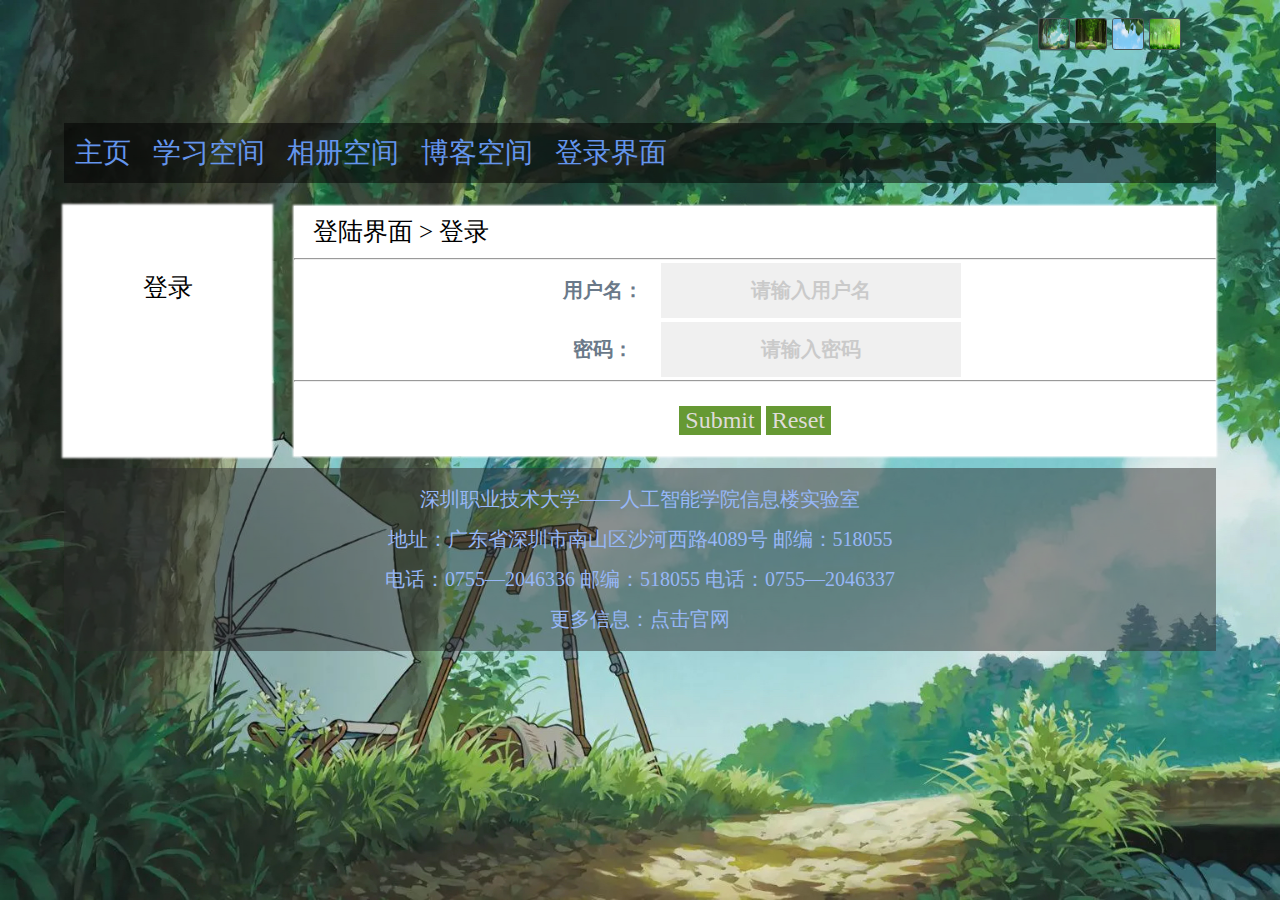
<file: index.html>
<!DOCTYPE html>
<html lang="en">
<head>
    <meta charset="UTF-8">
    <meta http-equiv="X-UA-Compatible" content="IE=edge">
    <meta name="viewport" content="width=device-width, initial-scale=1.0">
    <title>我的个人空间</title>
    <link href="css/index.css" type="text/css" rel="stylesheet" />
    <link rel="icon"  href="images/icon/爱心块状.png">
    <style>
        #right p{
            text-indent: 0.3em;
        }
        #left{
            padding-bottom: 1em;
        }
        body {
            background-image: url("images/3.jpg");
        }
    </style>
    <script>
        //是否登录判断
        window.addEventListener('load', function() {
            console.log(sessionStorage.getItem('isLog'));
            if (!sessionStorage.getItem('isLog')) {
                window.location.href = "html/login.html";
            }
        });
    </script>
</head>

<body>  
    <div id="container">
        <img src="images/star.png" alt="" id="mypic">
        <!-- 回到顶部箭头 -->
        <a href="#" id="go-top"><img class="head" src="images/head.png"></a>

        <!-- 点击更换背景图片的设置 -->
        <div id="js">
            <img src="images/3.jpg" alt="" class="photo1">
            <img src="images/bak4.png" alt="" class="photo1">
            <img src="images/bak5.png" alt="" class="photo1">
            <img src="images/bak2.png" alt="" class="photo1">
        </div>



        <!-- 落叶 -->
        <img id="leaf" src="images/gif.png" />
        
        <!-- 最上面那部分 -->
        <div id="head">
            <!-- 头部背景图片 -->
            <div id="head-background">
                <img src="images/photo.png" onerror="this.style.display='none'"/>
            </div>
            <!-- 导航栏 -->
            <div id="nav">
                <ul>
                    <li><a href="index.html">主页</a></li>
                    <li><a href="html/study-main.html">学习空间</a></li>
                    <li><a href="html/album.html">相册空间</a></li>
                    <li><a href="html/blog.html">博客空间</a></li>
                    <li><a href="html/login.html">切换用户</a></li>
                </ul>
            </div>
        </div>



        <!-- 中间的一块 -->
        <div id="middle">
            <!-- 中间左边 -->
            <div id="left">
                <div id="head-background">
                    <img id="imgspe" src="images/photo.png" onerror="handleImageError()" style="width:90px;height:90px;"/>
                    <div id="error-pic" style="display:none;">当前未上传头像</div>
                </div>
                <script>
                function handleImageError() {
                    document.getElementById('imgspe').style.display = 'none';
                    document.getElementById('error-pic').style.display = 'block';
                }
                </script>

                <!-- 姓名框 -->
                <div id="name">
                    Jack
                </div>
                <!-- 签名框 -->
                <div id="signature">
                    &nbsp;&nbsp;
                    我是一个又菜又爱玩电脑的少年，作为计算机专业的学生，
                    我热爱我的专业并为其投入巨大的热情和精力。希望大家能和我一同热爱计算机！
                </div>
                <!-- 性别框 -->
                <div id="sex">
                    <table>
                        <tr>
                            <td>
                                男
                            </td>
                            <td>
                                18岁
                            </td>
                            <td>
                                双子座
                            </td>
                        </tr>
                    </table>
                </div>
            </div>

        <!-- 中间右边 -->   
            <div id="right">
                <div id="index">
                    我的个人信息
                </div>
                <hr>
                
                <!-- <div id="my">
                    我的详细资料
                </div> -->
                <div id="basis">
                    <a name="info">基本资料</a>
                </div>
                <div class="basis">
                    <p id="a">昵称：Jack</p>
                    <p id="a">性别：男</p>
                    <p id="a">年龄：18岁</p>
                    <p id="a">星座：双子座</p>
                    <p id="a">手机：13536627999</p>
                    <p id="a">邮箱：123456789@qq.com</p>
                    <p id="a">毕业学校：深造小学</p>
                </div>

                <div id="prize">
                    个人成就
                </div>
                <div class="exp">
                    <ul class="timeline">
                        <li>三好学生</li>
                        <li>军训标兵</li>
                        <li>优秀班干部 </li>
                        <li>饭堂鸡腿优惠券</li>
                        <li>...</li>
                    </ul>
                </div>
            </div>
        </div>



        <!-- 页脚 -->
        <footer>
            深圳职业技术大学——人工智能学院信息楼实验室<br/>
            地址：广东省深圳市南山区沙河西路4089号 邮编：518055 <br/>电话：0755—2046336
            邮编：518055 电话：0755—2046337
            <br>更多信息：<a href="http://www.szpt.edu.cn" target="_blank">点击官网</a>
        </footer>
    </div>
</body>
</html>


<script src="js/background.js"></script>
<script src="js/bomb.js"></script>
</file>
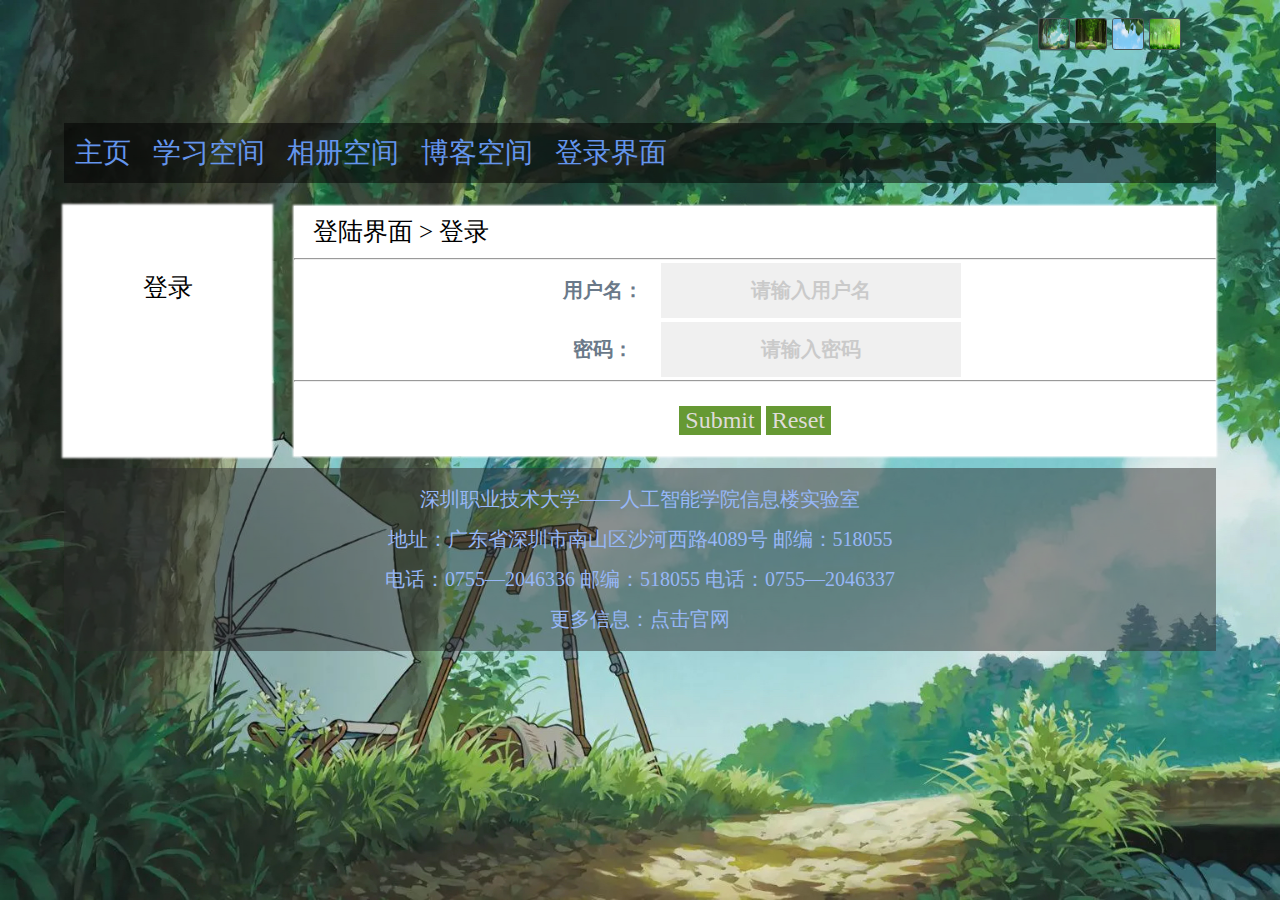
<file: html/album.html>
<!DOCTYPE html>
<html lang="en">
<head>
    <meta charset="UTF-8">
    <meta http-equiv="X-UA-Compatible" content="IE=edge">
    <meta name="viewport" content="width=device-width, initial-scale=1.0">
    <title>我的相册空间</title>
    <link href="../css/index.css" type="text/css" rel="stylesheet" />
    <link href="../css/blog.css" type="text/css" rel="stylesheet" />
    <link href="../css/album.css" type="text/css" rel="stylesheet" />
    <link rel="icon" href="../images/icon/图片.png" sizes="32*32">
    <style>
        body {
            background-image: url("../images/3.jpg");
        }
        * {
            margin: 0;
            padding: 0;
        }
        ul {
            list-style: none;
        }
        a {
            text-decoration: none;
        }
        #contain {
            position: relative;
            width: 700px;
            height: 400px;
            margin: 20px auto;
            overflow: hidden;
            /*溢出隐藏：只显示一张图片*/
        }

        #contain .parent {
            position: absolute;
            width: 3500px;
            /*整个图片层长度：700*5=3500*/
            height: 400px;
        }

        #contain .parent li {
            float: left;
            width: 700px;
            height: 100%;
        }

        #contain .parent li img {
            width: 100%;
            height: 100%;
        }

        #contain .btnLeft,
        #contain .btnRight {
            width: 30px;
            height: 30px;
            background-color: #9E9E9E;
            border-radius: 20%;
            opacity: 80%;
            position: absolute;
            /*包含块为图片显示层contain*/
            top: 0;
            bottom: 0;
            margin: auto;
            font-size: 20px;
            color: #f40;
            text-align: center;
            line-height: 30px;
        }

        #contain .btnLeft {
            left: 10px;
        }

        #contain .btnRight {
            right: 10px;
        }

        #contain .btnLeft:hover,
        #contain .btnRight:hover {
            opacity: 90%;
            cursor: pointer;
        }


        /*蒙层*/

        #contain .modal {
            width: 100%;
            height: 40px;
            background: rgba(0, 0, 0, .3);
            position: absolute;
            left: 0;
            bottom: 0;
            line-height: 40px;
            padding: 0 40px;
            box-sizing: border-box;
        }

        #contain .modal .title {
            float: left;
            color: #fff;
            font-size: 12px;
        }

        #contain .modal .dots {
            float: right;
            position: absolute;
            bottom: 10px;
            right: 20px;
        }

        #contain .modal .dots li {
            width: 15px;
            height: 15px;
            border-radius: 50%;
            float: left;
            /*可以使用行块盒*/
            /*display: inline-block;*/
            margin: 0 5px;
            cursor: pointer;
        }

        .clearfix::after {
            content: "";
            display: block;
            clear: both;
        }

        .on {
            background-color: red;
        }
        .off {
            background-color: gray;
        }
    </style>
</head>


<body>
    <div id="container">
        <img src="../images/star.png" alt="" id="mypic">
        <!-- 回到顶部箭头 -->
        <a href="#" id="go-top"><img class="head" src="../images/head.png"></a>
        <!-- 点击更换背景图片的设置 -->
  	    <div id="js">
            <img src="../images/3.jpg" alt="" class="photo1">
            <img src="../images/bak4.png" alt="" class="photo1">
            <img src="../images/bak5.png" alt="" class="photo1">
            <img src="../images/bak2.png" alt="" class="photo1">
        </div>


        <img id="leaf" src="../images/gif.png" />
        <!-- 最上面那部分 -->
        <div id="head">
            <!-- 头部背景图片 -->
            <div id="head-background">
                <img src="../images/photo.png" onerror="this.style.display='none'"/>
            </div>
            <!-- 导航栏 -->
            <div id="nav">
                <ul>
                    <li><a href="../index.html">主页</a></li>
                    <li><a href="study-main.html">学习空间</a></li>
                    <li><a href="album.html">相册空间</a></li>
                    <li><a href="blog.html">博客空间</a></li>
                    <li><a href="login.html">切换用户</a></li>
                </ul>
            </div>
        </div>



        <!-- 中间的一块 -->
        <div id="middle">
            

        <!-- 轮播图的实现 -->
            <div id="contain">
                <ul class="parent" style="left: 0;">
                    <li><img src='../images/forest/1.png'></li>
                    <li><img src="../images/forest/2.png"></li>
                    <li><img src="../images/forest/3.png"></li>
                    <li><img src="../images/forest/4.png"></li>
                    <li><img src="../images/forest/5.png"></li>
                </ul>
        
                <!-- 左按钮 -->
                <div class="btnLeft">&lt;</div>
                <!-- 右按钮 -->
                <div class="btnRight">&gt;</div>
                <!-- 底部层 -->
                <div class="modal">
                    <div class="title">
                        <!-- <h2>轮播图</h2> -->
                    </div>
                    <!-- 圆点 -->
                    <div class="dots">
                        <ul class="clearfix">
                            <li class="on"></li>
                            <li class="off"></li>
                            <li class="off"></li>
                            <li class="off"></li>
                            <li class="off"></li>
                        </ul>
                    </div>
                </div>
            </div>


            <div class="photos">
                <div class="title2">
                    <div class="line"></div>
                    <h2>星空&nbsp;·&nbsp;相册</h2>
                    <p>Start&nbsp;Photos</p>
                </div>


                <!-- 相册的实现 -->
                <div class="content2">
                    <ul class="bigView">
                        <li id="img1"><img src="../images/star/1.png" width="700" height="400" /></li>
                        <li id="img2"><img src="../images/star/2.png" width="700" height="400" /></li>
                        <li id="img3"><img src="../images/star/3.png" width="700" height="400" /></li>
                        <li id="img4"><img src="../images/star/4.png" width="700" height="400" /></li>
                        <li id="img11"><img src="../images/star/11.png" width="700" height="400" /></li>
                        <li id="img12"><img src="../images/star/12.png" width="700" height="400" /></li>
                        <li id="img7"><img src="../images/star/7.png" width="700" height="400" /></li>
                        <li id="img8"><img src="../images/star/8.png" width="700" height="400" /></li>
                        <li id="img9"><img src="../images/star/9.png" width="700" height="400" /></li>
                        <li id="img10"><img src="../images/star/10.png" width="700" height="400" /></li>
                    </ul>
                    <!--隐藏滚动条-->
                    <div class="smallBox">
                        <ul class="smallView">
                            <li><a href="#img1"><img src="../images/star/1.png" /></a></li>
                            <li><a href="#img2"><img src="../images/star/2.png" /></a></li>
                            <li><a href="#img3"><img src="../images/star/3.png" /></a></li>
                            <li><a href="#img4"><img src="../images/star/4.png" /></a></li>
                            <li><a href="#img11"><img src="../images/star/11.png" /></a></li>
                            <li><a href="#img12"><img src="../images/star/12.png" /></a></li>
                            <li><a href="#img7"><img src="../images/star/7.png" /></a></li>
                            <li><a href="#img8"><img src="../images/star/8.png" /></a></li>
                            <li><a href="#img9"><img src="../images/star/9.png" /></a></li>
                            <li><a href="#img10"><img src="../images/star/10.png" /></a></li>
                        </ul>
                    </div>
                </div>
            </div>

        </div>






        <!-- 页脚 -->
        <footer>
            深圳职业技术大学——人工智能学院信息楼实验室<br>
            地址：广东省深圳市南山区沙河西路4089号 邮编：518055 <br/>电话：0755—2046336
            邮编：518055 电话：0755—2046337
            <br>更多信息：<a href="http://www.szpt.edu.cn" target="_blank">点击官网</a>
        </footer>
    </div>
</body>
</html>


<script src="../js/background2.js"></script>
<script src="../js/album.js"></script>
<script src="../js/bomb.js"></script>
<script src="../js/prelogin.js"></script>
</file>
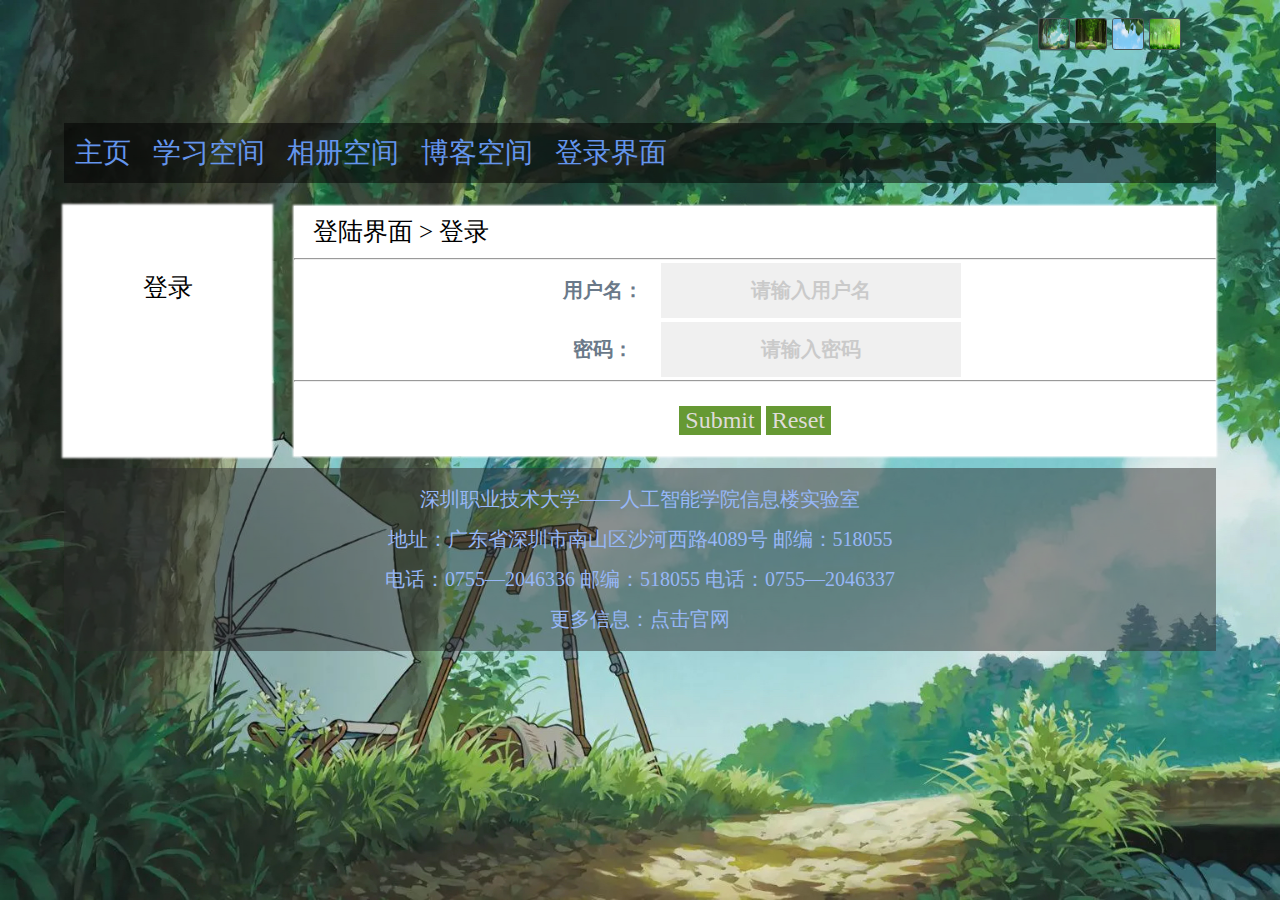
<file: html/blog.html>
<!DOCTYPE html>
<html lang="en">
<head>
    <meta charset="UTF-8">
    <meta http-equiv="X-UA-Compatible" content="IE=edge">
    <meta name="viewport" content="width=device-width, initial-scale=1.0">
    <title>我的博客空间</title>
    <link href="../css/index.css" type="text/css" rel="stylesheet" />
    <link href="../css/blog.css" type="text/css" rel="stylesheet" />
    <link rel="icon" href="../images/icon/用户.png" sizes="32*32">
</head>


<body>
    <div id="container">
      <img src="../images/star.png" alt="" id="mypic">
        <!-- 回到顶部箭头 -->
        <a href="#" id="go-top"><img class="head" src="../images/head.png"></a>
        <!-- 点击更换背景图片的设置 -->
  	    <div id="js">
            <img src="../images/3.jpg" alt="" class="photo1">
            <img src="../images/bak4.png" alt="" class="photo1">
            <img src="../images/bak5.png" alt="" class="photo1">
            <img src="../images/bak2.png" alt="" class="photo1">
        </div>

        <img id="leaf" src="../images/gif.png" />
        <!-- 最上面那部分 -->
        <div id="head">
            <!-- 头部背景图片 -->
            <div id="head-background">
                <img src="../images/photo.png" onerror="this.style.display='none'"/>
            </div>
            <!-- 导航栏 -->
            <div id="nav">
                <ul>
                    <li><a href="../index.html">主页</a></li>
                    <li><a href="study-main.html">学习空间</a></li>
                    <li><a href="album.html">相册空间</a></li>
                    <li><a href="blog.html">博客空间</a></li>
                    <li><a href="login.html">切换用户</a></li>
                </ul>
            </div>
        </div>



        <!-- 中间的一块 -->
        <div id="middle">
          <div id="index">
              <!-- 博客空间 -->
          </div>

          <!-- 博客的显示 -->
          <div id="blog-container">
            <div class="blog-segment">
                <h2 class="blog-title"></h2>
                <p class="blog-author">作者： - 发布时间：</p>
                <p class="blog-content">博客内容</p>
                <button class="read-more" onclick="more_content(this)">阅读更多</button>
            </div>
          </div>  

        </div>  

    </div>


    <!-- 页脚 -->
    <footer>
      深圳职业技术大学——人工智能学院信息楼实验室<br>
      地址：广东省深圳市南山区沙河西路4089号 邮编：518055 <br/>电话：0755—2046336

      邮编：518055 电话：0755—2046337
      <br>更多信息：<a href="http://www.szpt.edu.cn" target="_blank">点击官网</a>
  </footer>
</body>
</html>


<script src="../js/background2.js"></script>
<script src="../js/blog.js"></script>
<script src="../js/bomb.js"></script>
<script src="../js/prelogin.js"></script>
</file>
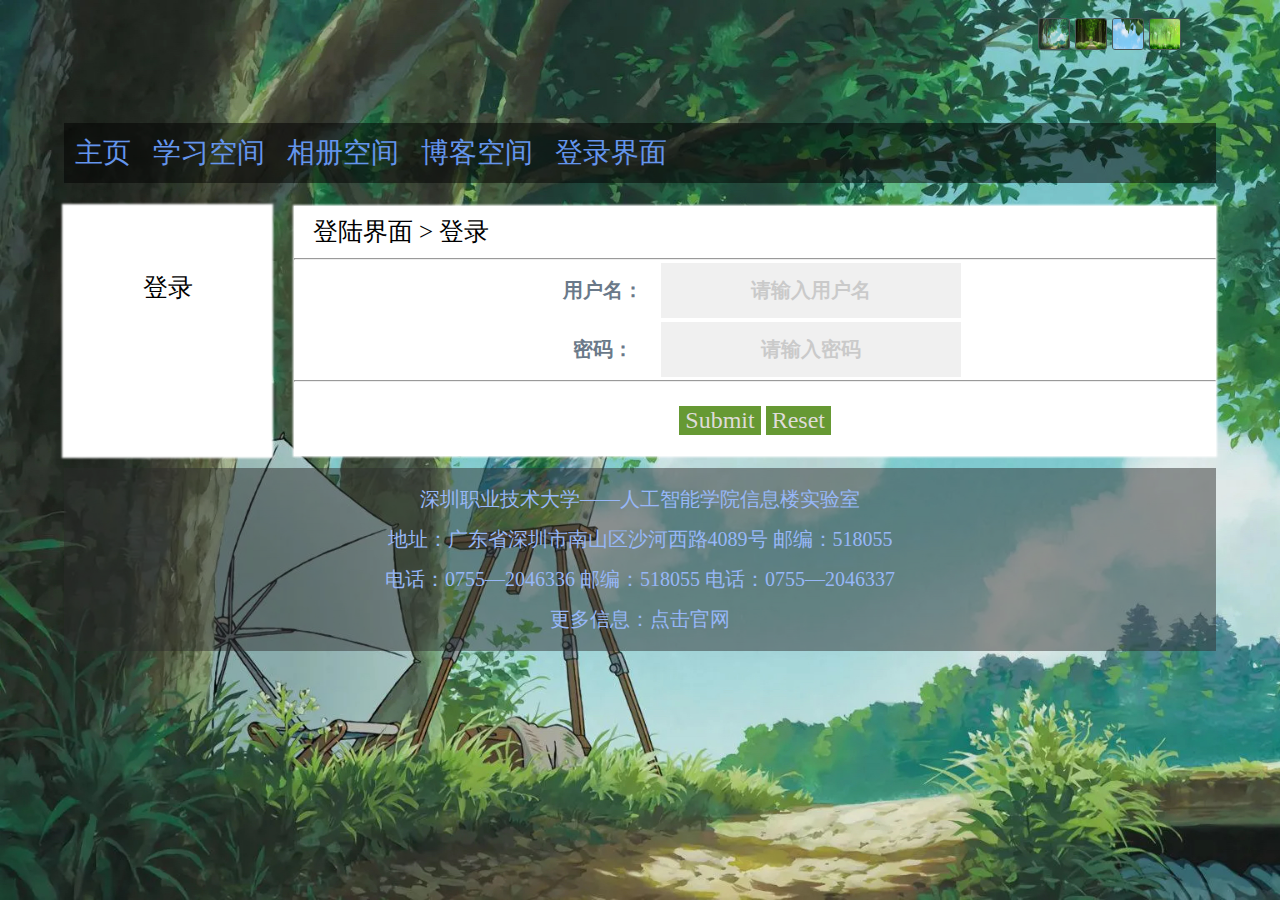
<file: html/login.html>
<!DOCTYPE html>
<html lang="en">
<head>
    <meta charset="UTF-8">
    <meta http-equiv="X-UA-Compatible" content="IE=edge">
    <meta name="viewport" content="width=device-width, initial-scale=1.0">
    <title>我的个人中心</title>
    <link href="../css/index.css" type="text/css" rel="stylesheet" />
    <link href="../css/center.css" type="text/css" rel="stylesheet" />
    <link rel="icon" sizes="16x16" href="../images/icon/用户.png">
    <style>
        body {
            background-image: url("../images/3.jpg");
        }
    </style>
</head>


<body>
    <div id="container">
        <!-- 回到顶部箭头 -->
        <a href="#" id="go-top"><img class="head" src="../images/head.png"></a>
        <!-- 点击更换背景图片的设置 -->
        <div id="js">
            <img src="../images/3.jpg" alt="" class="photo1">
            <img src="../images/bak4.png" alt="" class="photo1">
            <img src="../images/bak5.png" alt="" class="photo1">
            <img src="../images/bak2.png" alt="" class="photo1">
        </div>

        <img id="leaf" src="../images/gif.png" />
        <!-- 最上面那部分 -->
        <div id="head">

            <!-- 导航栏 -->
            <div id="nav">
                <ul>
                    <li><a href="../index.html">主页</a></li>
                    <li><a href="study-main.html">学习空间</a></li>
                    <li><a href="album.html">相册空间</a></li>
                    <li><a href="blog.html">博客空间</a></li>
                    <li><a href="">登录界面</a></li>
                </ul>
            </div>
        </div>


        <!-- 中间的一块 -->
        <div id="middle">
            <!-- 中间左边 -->
            <div id="left">
                <!-- 导航栏 -->
                <div id="nav1">
                    <ul>
                        <li><a href="login.html">登录</a></li>
                        <!-- <li><a href="roll.html">注册</a></li> -->
                    </ul>
                </div>
            </div>

            <!-- 中间右边 -->
            <div id="right">
                <div id="index">
                    登陆界面&nbsp;>&nbsp;登录
                </div>
                <hr style="opacity: unset;">
                <!-- 以下是正式内容 -->

                <form method="post" id="loginForm">
                    <!-- 下面开始表单 -->
                    <table style="margin-left: auto; margin-right: auto;">
                        <tr>
                            <td>
                                <label class="input_label input_label1" style="top:0px;">
                                用户名：
                            </label>
                            </td>
                            <td>
                                <input name="uname" class="input_input" type="text" placeholder="请输入用户名" style="min-width:150px;">
                            </td>
                        </tr>

                        <tr>
                            <td>
                                <label class="input_label input_label1" style="top:0px;">
                                密码：
                            </label>
                            </td>
                            <td>
                                <input name="pwd" class="input_input" type="password" placeholder="请输入密码" style="min-width:150px;">
                            </td>
                        </tr>
        
                    
                    </table>
                    <hr>


                    <div class="box">

                        <input type="submit"></input>
                        <input type="reset"></input>

                    </div>
                </form>

            </div>
        </div>



        <!-- 页脚 -->
        <footer>
            深圳职业技术大学——人工智能学院信息楼实验室<br>
            地址：广东省深圳市南山区沙河西路4089号 邮编：518055 <br />电话：0755—2046336

            邮编：518055 电话：0755—2046337
            <br>更多信息：<a href="http://www.szpt.edu.cn" target="_blank">点击官网</a>
        </footer>
    </div>


</body>

</html>

<script src="../js/background.js"></script>
<script src="../js/bomb.js"></script>
<script src="../js/login.js"></script>
</file>
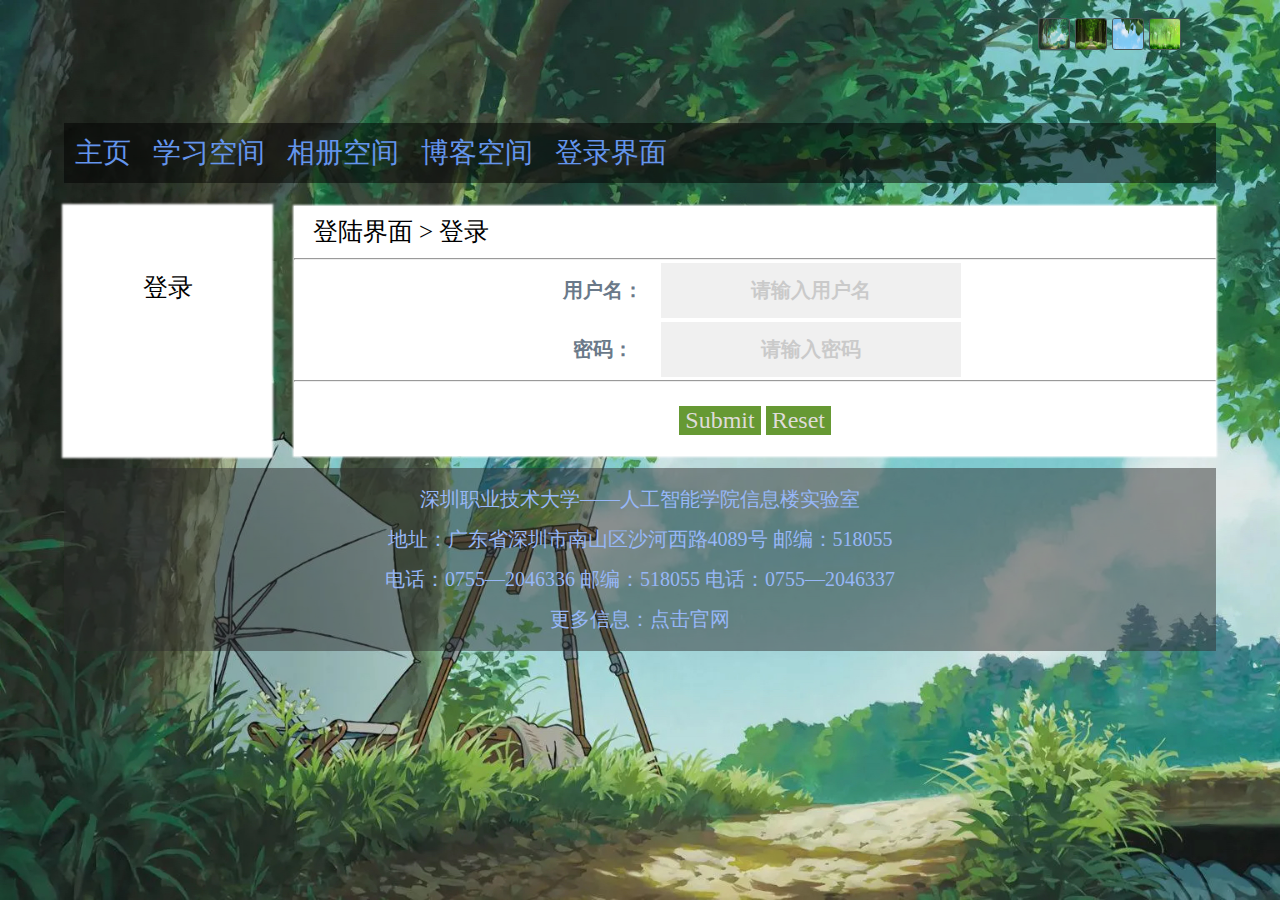
<file: html/study-main.html>
<!DOCTYPE html>
<html lang="en">
<head>
    <meta charset="UTF-8">
    <meta http-equiv="X-UA-Compatible" content="IE=edge">
    <meta name="viewport" content="width=device-width, initial-scale=1.0">
    <title>我的学习空间</title>
    <link href="../css/index.css" type="text/css" rel="stylesheet" />
    <link href="../css/study-main.css" type="text/css" rel="stylesheet" />
    <link rel="icon" href="../images/icon/标记.png" sizes="32*32">
    <style>
        .calendar {
            width: 530px;
        }
    </style>
</head>


<body>
    <div id="container">
        <img src="../images/star.png" alt="" id="mypic">
        <!-- 回到顶部箭头 -->
        <a href="#" id="go-top"><img class="head" src="../images/head.png"></a>
        <!-- 点击更换背景图片的设置 -->
  	    <div id="js">
            <img src="../images/3.jpg" alt="" class="photo1">
            <img src="../images/bak4.png" alt="" class="photo1">
            <img src="../images/bak5.png" alt="" class="photo1">
            <img src="../images/bak2.png" alt="" class="photo1">
        </div>
        


        <img id="leaf" src="../images/gif.png" />
        <!-- 最上面那部分 -->
        <div id="head">
            <!-- 头部背景图片 -->
            <div id="head-background">
                <img src="../images/photo.png" onerror="this.style.display='none'"/>
            </div>
            <!-- 导航栏 -->
            <div id="nav">
                <ul>
                    <li><a href="../index.html">主页</a></li>
                    <li><a href="study-main.html">学习空间</a></li>
                    <li><a href="album.html">相册空间</a></li>
                    <li><a href="blog.html">博客空间</a></li>
                    <li><a href="login.html">切换用户</a></li>
                </ul>
            </div>
        </div>



        <!-- 中间的一块 -->
        <div id="middle">
            <!-- 中间左边 -->
            <div id="left">
                
                <!-- 导航栏 -->
                <div id="nav1">
                    <ul>
                        <li><a href="study-main.html">学习打卡</a></li>
                        <li><a href="study-time.html">番茄钟计时</a></li>
                        <li><a href="study-todo.html">ToDoList</a></li>
                    </ul>
                </div>
            </div>

        <!-- 中间右边 -->   
            <div id="right" style="overflow: hidden;">
                <div id="index">
                    学习空间&nbsp;>&nbsp;学习打卡<a name="shang"></a>
                </div>
                <hr>
                
                <div class="calendar">
                    <div class="title">
                        <h1 class="green" id="calendar-month">月份</h1>
                        <h2 class="green" id="calendar-year">年份</h2>
                        <a href="" id="pre" class="previous round"></a>
                        <a href="" id="next" class="next round"></a>
                    </div>

                    <div class="body">
                        <div class="lightgrey body-list">
                            <!--显示星期-->
                            <ul>
                                <li>日</li>
                                <li>一</li>
                                <li>二</li>
                                <li>三</li>
                                <li>四</li>
                                <li>五</li>
                                <li>六</li>
                            </ul>
                        </div>

                        <!--显示日期，日期使用JavaScript动态获取，然后使用innerHTML设置<ul>标签之间的HTML-->
                        <div class="darkgrey body-list">
                            <ul id="days">

                            </ul>
                        </div>
                    </div>
                </div>

                <!-- 签到部分 -->
                <div class="sign-content">
                    <!-- 签到文本与时间 -->
                    <div class="sign-time"><span id="todays">请点击签到</span></div>

                    <!-- 签到按钮 -->
                    <div class="sign-button">
                        <div class="sign-button-big">
                            <button class="sign-button-small" onclick="sign()" id="signs">签到</button>
                        </div>
                    </div>
                    
                    <!-- 签到计数器 -->
                    <div class="sign-logs" style="display: none;" id="signLogs">
                        <span>签到按钮已被按了<span id="signTimes">0</span>次</span>
                    </div>

                    <!-- 显示本次的签到用户的签到记录 -->
                    <div class="sign-users" style="display: none;" id="signUsers"> 
                        <span><img src="../images/photo.png" onerror="this.style.display='none'"
                                style="height:50px;width:50px;position:relative;top:-.5em;"></span>
                        <span>
                            Jack
                        </span>
                        <span id="signMin"></span>
                    </div>
                </div>
            </div>
        </div>



        <!-- 页脚 -->
        <footer>
            深圳职业技术大学——人工智能学院信息楼实验室<br>
            地址：广东省深圳市南山区沙河西路4089号 邮编：518055 <br/>电话：0755—2046336
            邮编：518055 电话：0755—2046337
            <br>更多信息：<a href="http://www.szpt.edu.cn" target="_blank">点击官网</a>
        </footer>
    </div>

    
</body>
</html>



</script>
<script src="../js/background.js"></script>
<script src="../js/study-main.js"></script>
<script src="../js/bomb.js"></script>
<script src="../js/prelogin.js"></script>
</file>
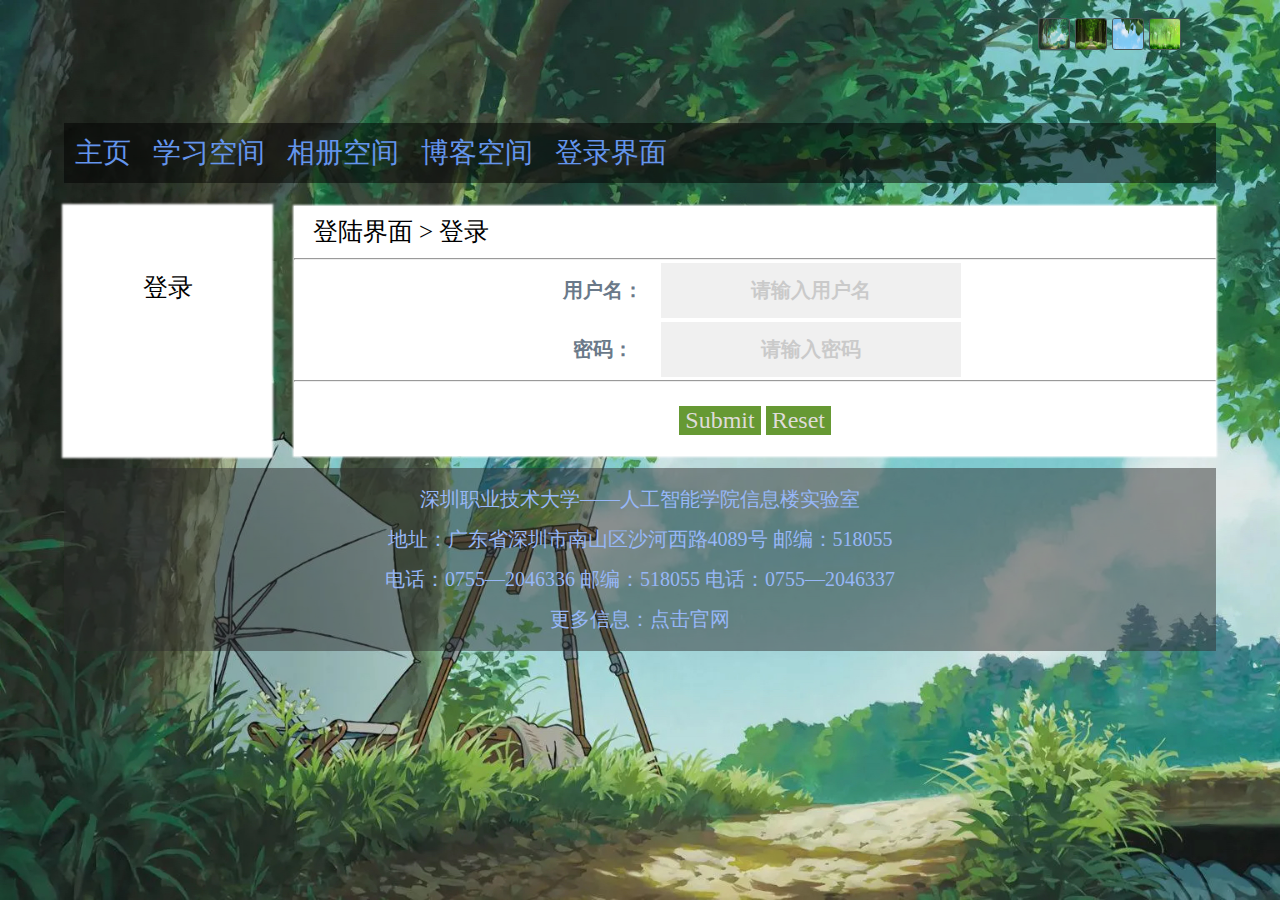
<file: html/study-time.html>
<!DOCTYPE html>
<html lang="en">
<head>
    <meta charset="UTF-8">
    <meta http-equiv="X-UA-Compatible" content="IE=edge">
    <meta name="viewport" content="width=device-width, initial-scale=1.0">
    <title>我的学习空间</title>
    <link href="../css/index.css" type="text/css" rel="stylesheet" />
    <link href="../css/study-time.css" type="text/css" rel="stylesheet" />
    <link rel="icon" href="../images/icon/标记.png" sizes="32*32">
</head>


<body>
    <div id="container">
        <img src="../images/star.png" alt="" id="mypic">
        <!-- 回到顶部箭头 -->
        <a href="#" id="go-top"><img class="head" src="../images/head.png"></a>
        <!-- 点击更换背景图片的设置 -->
  	    <div id="js">
            <img src="../images/3.jpg" alt="" class="photo1">
            <img src="../images/bak4.png" alt="" class="photo1">
            <img src="../images/bak5.png" alt="" class="photo1">
            <img src="../images/bak2.png" alt="" class="photo1">
        </div>
        


        <img id="leaf" src="../images/gif.png" />
        <!-- 最上面那部分 -->
        <div id="head">
            <!-- 头部背景图片 -->
            <div id="head-background">
                <img src="../images/photo.png" onerror="this.style.display='none'"/>
            </div>
            <!-- 导航栏 -->
            <div id="nav">
                <ul>
                    <li><a href="../index.html">主页</a></li>
                    <li><a href="study-main.html">学习空间</a></li>
                    <li><a href="album.html">相册空间</a></li>
                    <li><a href="blog.html">博客空间</a></li>
                    <li><a href="login.html">切换用户</a></li>
                </ul>
            </div>
        </div>



        <!-- 中间的一块 -->
        <div id="middle">
            <!-- 中间左边 -->
            <div id="left">
                
                <!-- 导航栏 -->
                <div id="nav1">
                    <ul>
                        <li><a href="study-main.html">学习打卡</a></li>
                        <li><a href="study-time.html">番茄钟计时</a></li>
                        <li><a href="study-todo.html">ToDoList</a></li>
                    </ul>
                </div>
            </div>

        <!-- 中间右边 -->   
            <div id="right">
                <div id="index">
                    学习空间&nbsp;>&nbsp;番茄钟计时<a name="shang"></a>
                </div>
                <hr>
                
                <!-- 真的时钟部分 -->
                <div id="real-time-clock"></div>

                <!-- 按钮和进度条部分 -->
                <div align="center">
                    <!-- 用于显示当前的倒计时 -->
                    <div align="center" id="timeshow" style="height: 100px"></div>
                    <br><br>
                    <!-- 按钮部分 -->
                    <div align="center">
                        <!-- 开始按钮 -->
                        <span class="btn btn-light btn-sm" id="start_button" onclick="start(true)">开始</span>
                        <!-- 输入工作时间长度 -->
                        <span>
                            <input
                                style="text-align: center; border: 1px solid #dddddd" 
                                size="5" 
                                value="25" 
                                id="start_minutes" 
                                onkeyup="if(this.value.length==1){this.value=this.value.replace(/[^1-9]/g,'')}else{this.value=this.value.replace(/\D/g,'')}" 
                                onafterpaste="if(this.value.length==1){this.value=this.value.replace(/[^1-9]/g,'0')}else{this.value=this.value.replace(/\D/g,'')}">
                            分钟
                        </span>&nbsp;&nbsp;
                        
                        <!-- 休息按钮 -->
                        <span class="btn btn-light btn-sm" id="rest_button" onclick="start(false)">休息</span>
                        <!-- 输入休息的时间长度 -->
                        <span>
                            <input
                                style="text-align: center; border: 1px solid #dddddd" 
                                size="5" 
                                id="rest_minutes" 
                                value="5" 
                                onkeyup="if(this.value.length==1){this.value=this.value.replace(/[^1-9]/g,'')}else{this.value.this.value.replace(/\D/g,'')}" 
                                onafterpaste="if(this.value.length==1){this.value=this.value.replace(/[^1-9]/g,'0')}else{this.value=this.value.replace(/\D/g,'')}">
                            分钟
                        </span>&nbsp;&nbsp;

                        <!-- 取消按钮 -->
                        <span class="btn btn-light btn-sm" onclick="end()">取消</span>
                    </div>
                
                <div>
                    <div>
                        <!-- 进度条，显示倒计时进度 -->
                        <div class="progress" style="height: 30px">
                            <div class="progress-bar" 
                                style="width: 0%;" 
                                id="pb">
                            </div>
                        </div>
                    </div>
                </div>
            </div>
    
    
    </div>
</div>

        <!-- 页脚 -->
        <footer>
            深圳职业技术大学——人工智能学院信息楼实验室<br>
            地址：广东省深圳市南山区沙河西路4089号 邮编：518055 <br/>电话：0755—2046336
            邮编：518055 电话：0755—2046337
            <br>更多信息：<a href="http://www.szpt.edu.cn" target="_blank">点击官网</a>
        </footer>
</body>
</html>

<script src="../js/background.js"></script>
<script src="../js/study-time.js"></script>
<script src="../js/bomb.js"></script>
<script src="../js/prelogin.js"></script>
</file>
<file: css/index.css>
* {
    font-size: 20px;
    text-align: center;
    font-family: 仿宋;
    text-decoration: none;
    list-style-type: none;
}
#mypic{
    position:absolute;
    width: 50px;
    height: 50px;
    z-index: 999;
    pointer-events: none; /* 禁止图片响应鼠标事件 */
    /* cursor: none; */
    /* cursor:zoom-out; */
}
img {
    cursor: pointer;
}

video {
    cursor: pointer;
}

#container {
    position: relative;
    padding: 0;
    z-index: 100;
    min-width: 1000px;
}

#container #leaf {
    /*落叶*/
    opacity: 0%;
    position: absolute;
    right: 2%;
    left: 4%;
    margin-bottom: 30%;
    width: 100%;
    height: 60%;
    position: absolute;
    /* 开始设置动画效果 */
    animation-duration: 15s;
    animation-name: leaf;
    animation-iteration-count: infinite;
    animation-delay: 5s;
    z-index: 999;
    pointer-events: none;
}


/* 落叶动画关键帧的定义 */

@keyframes leaf {
    100% {
        /* 落叶结束 */
        margin-top: 40%;
        opacity: 15%;
    }
    ;
    0% {
        /* 落叶开始 */
        margin-top: 30%;
        opacity: 0%;
    }
    ;
}


/* 背景图片设置 */

body {
    margin-left: 5%;
    margin-right: 5%;
    background-image: url("images/3.jpg");
    /* 背景图垂直、水平均居中 */
    background-position: none center;
    /* 背景图不平铺 */
    background-repeat: no-repeat;
    /* 当内容高度大于图片高度时，背景图像的位置相对于viewport固定 */
    background-attachment: fixed;
    /* 让背景图基于容器大小伸缩 */
    background-size: cover;
    background-color: #464646;
    z-index: -9;
}


/* 固定箭头设置 */

#go-top {
    display: none;
    /*初始状态为隐藏*/
}

.head {
    /* position:fixed; 
    right:-.3%;
    top:93%;
    width: 5%;
    z-index: 999; */
    position: fixed;
    right: -.3%;
    top: 90%;
    width: 5%;
    z-index: 999;
    cursor: pointer;
    transition: opacity 0.5s ease-in-out, visibility 0.5s ease-in-out;
    /* 过渡效果 */
    -webkit-transition: all 0.3s ease-in-out;
    -moz-transition: all 0.3s ease-in-out;
    -ms-transition: all 0.3s ease-in-out;
    -o-transition: all 0.3s ease-in-out;
}


/* #go-top {
    display: none;
    初始状态为隐藏
    position: fixed;
    right: -.3%;
    top: 93%;
    width: 5%;
    z-index: 999;
    cursor: pointer;
    transition: opacity 0.5s ease-in-out, visibility 0.5s ease-in-out;
        /* 过渡效果 */


/* -webkit-transition: all 0.3s ease-in-out;
    -moz-transition: all 0.3s ease-in-out;
    -ms-transition: all 0.3s ease-in-out;
    -o-transition: all 0.3s ease-in-out;
} */

*/
/* 搜索框------------------------------------------------ */

.search {
    position: relative;
    z-index: 999;
    top: 10px;
    max-width: 150px;
    max-height: 34px;
    padding: 7px;
    background-color: #ffffff;
    border-radius: 20px;
    box-shadow: 0 5px 15px #669933, 0 0 0 7px #fff;
}

.search input {
    outline: none;
    width: 100px;
    position: relative;
    color: #8f363675;
    font: 300 19px '优设标题黑';
    border: 0;
    background-color: transparent;
    text-align: left;
}

.search input::placeholder {
    color: #8f3636a9;
    opacity: 0.7;
}

.search a {
    text-align: center;
    font-size: 20px;
    display: block;
    float: right;
    position: relative;
    top: -3px;
    color: #fff;
    width: 45px;
    height: 27px;
}

.search a::before {
    z-index: 999;
    content: 'GO!';
    display: block;
    font-size: 19px;
    background-color: #669933;
    padding: 10px;
    position: absolute;
    right: -70px;
    top: -6px;
    border-radius: 10px;
    transition: .3s;
    opacity: 0;
    animation: box 1s infinite ease;
}

.search a:hover::before {
    opacity: 1;
}


/* 搜索图标动画 */

@keyframes box {
    0% {
        transform: rotate(0deg);
    }
    33% {
        transform: rotate(8deg);
    }
    66% {
        transform: rotate(-8deg);
    }
    100% {
        transform: rotate(0deg);
    }
}


/* -------------------------------------- */


/* 背景图片更换 */

#js {
    position: absolute;
    right: 3%;
    top: 10px;
}

#js img {
    width: 30px;
    height: 30px;
    border-radius: 3px;
    border: 1px solid rgb(74, 87, 87);
}


/* -------------------------头部的设计--------------------------- */

#head {
    padding-top: 10%;
}


/*设置头像*/

#head-background {
    margin-bottom: 10%;
}


/* 头像的设置 */

#head-background img {
    border-color: white;
    border-radius: 50%;
    width: 130px;
    height: 130px;
    /*盒子边框阴影的设置*/
    box-shadow: 0px 0px 10px 10px white;
    -webkit-border-radius: 50%;
    -moz-border-radius: 50%;
    -ms-border-radius: 50%;
    -o-border-radius: 50%;
}


/* 导航栏 */

#nav {
    /* width: 80%; */
    height: 60px;
    background-color: #00000080;
    overflow: hidden;
}


/* 无序列表 */

#nav ul {
    /* float:flex; */
    margin: 0px;
    padding: 0 0 0 0;
    /* width: 920px; */
    list-style: none;
}


/* 让链接横排 */

#nav ul li {
    display: inline;
}


/* 字体美化等 */

#nav ul li a {
    float: left;
    padding: 11px 11px;
    font-size: 28px;
    text-align: center;
    text-decoration: none;
    color: cornflowerblue;
    font-family: Tahoma;
    outline: none;
    /* margin-left: 1%; */
}


/* 鼠标经过该链接，变色 */

#nav li a:hover {
    color: #000;
    background-color: #FFD204;
    /*弧度*/
    border-radius: 30px;
    transition: all 0.2s;
}


/* -----------------中间的设计--------------------- */

#middle {
    display: flex;
    margin-top: 2%;
}


/* -----------------中间左边的设计--------------------- */

#left {
    float: left;
    background-color: white;
    padding-top: 2%;
    width: 18%;
    box-shadow: 0px 0px 2px 2px white;
    height: 30%;
}


/* 左边的头像 */

#head-background #imgspe {
    border-radius: 50%;
    width: 50%;
    height: 50%;
    box-shadow: 0 0 3px 3px white;
}

#name {
    font-weight: bolder;
    font-family: 黑体;
}

#signature {
    font-family: 宋体;
    opacity: 30%;
    margin-top: 10%;
    font-size: small;
}

#sex {
    display: block;
    /* padding:0% 20%; */
    margin-top: 10%;
    /* background-color: black; */
}

#sex table {
    margin-left: auto;
    margin-right: auto;
    border-collapse: collapse;
    color: hsl(207, 100%, 48%);
    width: 75%;
    /* height:50%; */
}

#sex td {
    padding: 3%;
    font-family: 华文隶书;
    font-size: 19px;
    border: 1px solid;
    border-color: rgba(0, 0, 0, 0.2);
}

#sex td:hover {
    transition: all 3s;
    background-color: #f0dada;
}


/* 导航栏 */

#nav1 {
    /* background-color: black; */
    height: auto;
    margin-top: 10%;
}


/* 无序列表 */

#nav1 ul {
    /* margin: 0 10% 0 10%; */
    padding: 0 0 0 0;
    list-style: none;
}


/* 字体美化等 */

#nav1 ul li a {
    /* padding-top: 11%;
    padding-bottom: 11%; */
    font-size: 25px;
    text-align: center;
    font-family: Tahoma;
    outline: none;
    line-height: 3em;
    text-decoration: none;
    color: black;
}


/* 鼠标经过该链接，变色 */

#nav1 li:hover {
    background-color: #7fc4fd;
    opacity: 30%;
    transition: all 3s;
}


/* -----------------中间右边的设计--------------------- */

#right {
    float: right;
    background-color: white;
    width: 80%;
    z-index: 2;
    margin-left: 2%;
    box-shadow: 0px 0px 2px 1px white;
}

#right hr {
    padding: unset;
    margin: unset;
}

#index {
    background-color: white;
    text-align: left;
    /* height: 5%; */
    font-family: 楷书;
    font-size: 25px;
    /* font-weight: bold; */
    padding: 1% 0 1% 2%;
}

#my,
#basis,
#personal,
#prize,
#exp {
    background-color: #f0dada;
    text-align: left;
    padding: 1% 0 1% 2%;
    font-family: 黑体;
    font-size: 24px;
}

#basis a {
    font-family: 黑体;
    font-size: 24px;
}

#my {
    padding-left: 0;
    background-color: unset;
    margin-bottom: 2%;
}

#right p {
    text-align: left;
}

.prize p {
    padding-left: 5%;
}


/* - 经历 */

.timeline {
    list-style: none;
    margin-left: 2em;
    padding-left: 1.5em;
    border-left: 2px grey solid;
    z-index: 99;
}

.timeline li {
    line-height: 1.5em;
    position: relative;
    margin-bottom: 1.5em;
    text-align: left;
}

.timeline li:before {
    content: "";
    left: -2.3em;
    width: 1.5em;
    height: 1.5em;
    display: block;
    position: absolute;
    background: #f8bd24;
    border-radius: 100%;
    transition: transform .3s;
}

.timeline li:hover:before {
    transform: scale(1.5);
}


/* ----------------------------页脚的设计------------------------- */

footer {
    margin-top: 1%;
    background-color: #2b2b2b7a;
    color: rgb(151, 183, 248);
    padding: 1%;
    line-height: 2em;
}

footer a {
    color: rgb(151, 183, 248);
    text-decoration: none;
}
</file>
<file: css/blog.css>
#middle {
    background-color: white;
    display: grid;
    grid-template-columns: 1fr;
    box-shadow: 0px 0px 2px 1px white;
}
body {
    background-image: url("../images/3.jpg");
}
/* 分页按钮的样式 */
.previous-next-buttons {
    margin: 20px 0;
}
.previous-next-buttons button {
    background-color: #4CAF50;
    color: white;
    border: none;
    padding: 10px 20px;
    margin-right: 10px;
    border-radius: 5px;
    cursor: pointer;
}
.previous-next-buttons button[disabled] {
    background-color: #CCCCCC;
    cursor: not-allowed;
}
.blog-segment {
    background-color: #E0F2F1;
    margin-bottom: 15px;
    padding: 15px;
    border-radius: 10px;
}
.blog-title {
    color: #00c853;
    font-weight: bold;
}
.blog-content {
    display: none;
    color: #388E3C;
}
.blog- {
    font-size: 0.8em;
    color: #009688;
}
.read-more {
    background-color: #4CAF50;
    color: white;
    border: none;
    padding: 8px 15px;
    text-decoration: none;
    border-radius: 5px;
    cursor: pointer;
}
/* 添加博客表单的样式 */
form {
    background-color: #FAFAFA;
    padding: 20px;
    margin: 20px auto;
    width: 50%;
    border-radius: 8px;
    box-shadow: 0 2px 4px rgba(0, 0, 0, 0.1);
}
form input[type=text],
form textarea {
    width: calc(100% - 24px);
    padding: 10px;
    margin-bottom: 15px;
    border: 1px solid #BDBDBD;
    border-radius: 4px;
}
form input[type=submit] {
    background-color: #4CAF50;
    color: white;
    border: none;
    padding: 10px 15px;
    border-radius: 5px;
    cursor: pointer;
}

/* 评论区内容 */
.comments-container {
    margin-top: 20px;
    background-color: #E8F5E9; /* 淡绿色背景 */
    border-radius: 5px;
    padding: 10px;
  }
  
  .comments {
    color: #2E7D32; /* 更鲜明的绿色 */
    margin-bottom: 8px;
  }
  
  .comment-input {
    width: calc(100% - 20px);
    margin-bottom: 10px;
    border: 1px solid #9E9;
  }
  
  .comment-submit {
    background-color: #4CAF50;
    color: white;
    border: none;
    padding: 8px 16px;
    cursor: pointer;
    border-radius: 3px;
  }
</file>
<file: css/album.css>
* {
    text-align: center;
}

#middle {
    width: 100%;
    margin-left: auto;
    margin-right: auto;
    display: block;
    padding-top: 5%;
    box-shadow: 0px 0px 2px 1px white;
}

.title {
    width: 20%;
    margin-left: auto;
    margin-right: auto;
    border: 1px solid #5473aa;
}

.title h2 {
    width: 60%;
    background: white;
    font-size: 30px;
    margin-left: 19%;
    margin-top: -20px;
    text-align: center;
    line-height: 30px;
    color: #97895c;
}

#grid h3 {
    height: 50px;
    line-height: 50px;
    color: #97895c;
}

.title p {
    text-align: center;
    line-height: 35px;
    font-size: 15px;
    font-family: "arial black";
    color: #97895c;
}


/* ----------------------------------------------- */

#grid {
    display: grid;
    grid-template-columns: 32.3% 33.3% 34.3%;
    /* justify-content: space-around; */
    /* flex-wrap: wrap;
flex:auto; */
    padding: 3%;
    width: 100%;
}

#grid p {
    width: 80%;
    margin: 0 auto;
}

#box p {
    overflow: auto;
}

.box2 {
    margin-top: -1%;
    position: relative;
    right: 5%;
}

.box3 {
    position: relative;
    right: 15%;
}


/* -------------------------------------------- */


/* 照片 */

.photos {
    background: whitesmoke;
    padding-bottom: 1%;
    overflow: auto;
    margin-top: 30px;
}

.photos .title2 {
    width: 60%;
    height: 80px;
    /* background: yellow; */
    margin: 35px auto;
}

.photos .title2 .line {
    height: 30px;
    border-bottom: 2px solid #5473aa;
}

.photos .title2 h2 {
    color: #97895c;
    width: 140px;
    background: whitesmoke;
    text-align: center;
    margin-left: auto;
    margin-right: auto;
    margin-top: -15px;
}

.photos .title2 p {
    width: 300px;
    height: 35px;
    line-height: 35px;
    text-align: center;
    margin-left: auto;
    margin-right: auto;
    font-size: 15px;
    font-family: "arial black";
    color: #97895c;
}


/* 相册的实现 */

.photos .content2 {
    width: 850px;
    height: 470px;
    /*background: red;*/
    background: rgba(1, 1, 1, 0.5);
    margin: 25px auto;
}

.content2 ul {
    text-decoration: none;
    list-style-type: none;
}

.photos .content2 .bigView {
    width: 700px;
    height: 400px;
    /* background: blue; */
    float: left;
    margin-top: 35px;
    margin-left: 10px;
    overflow: hidden;
}

.photos .content2 .bigView img {
    width: 700px;
    height: 400px;
}


/*通过外层套大盒子，将滚动条隐去*/

.photos .content2 .smallBox {
    width: 112px;
    float: right;
    overflow-x: hidden;
    margin-top: -440px;
    margin-right: 18px;
    margin: unset;
    padding: unset;
    position: relative;
    bottom: -35px;
}

.photos .content2 .smallView {
    width: 112px;
    height: 400px;
    /*保证里面的可以滑动*/
    /* overflow: auto; */
    overflow-y: scroll;
    margin: unset;
    padding: unset;
}

.photos .content2 .smallView img {
    width: 70px;
    height: 80px;
    float: left;
    margin-bottom: 4px;
    /* margin-left: 10px; */
    border: 1px solid white;
}
</file>
<file: css/center.css>
div+hr{
    opacity: 0.4;
    /* float:none; */
}
input::placeholder{
    opacity: 0.3;
}
.basic{
    color:navy;
}
.basic:hover{
    background-image: url(../images/icon.png);
    background-size:cover;
    background-repeat: no-repeat;
    font-weight: bolder;
}


/* 设置表单样式 */
#box{
    height: 5em;
}
.box{
    display: block;
    width: 100%;
    height: 3.6em;
    /* float: left; */
}
span{
    float: left;
    margin:auto 0;
    height: 1em;
}
.input_span{
    position: relative;
    right:-0.4em;
    height: 15px;
}
.input {
position: relative;
display: inline-block;
margin: 1em;
max-width: 500px;
vertical-align: top;
}
.input_input {
    position: relative;
    display: block;
    /* float: right; */
    padding: 0.8em;
    /* width: 60%; */
    min-width: 100px;
    border: none;
    background: #f0f0f0;
    color: #aaa;
    font-weight: bolder;
    font-family: "Helvetica Neue", Helvetica, Arial, sans-serif;
}
.input_label {
    padding: 0 1em;
    /* width: 70%; */
    color: #6a7989;
    font-weight: bold;
    position: relative;
    /* top:15px; */
}
.input_label1{
    top:0.8em;

    padding: 0 0.7em;
}
.input_label2{
    position: relative;
    top:-0em;
}
.input_input:focus {
    box-shadow: 0px 0px 0px 2px #669933;
}
.input_input:focus {
    outline: none;
}


/* radio */
input[type=radio] {
    appearance: none;
    position: relative;
    cursor: pointer;
    /* display: inline-block;
    margin: .4rem; */
}
input[type=radio] {
    border-radius: 50%;
}
input[type=radio]:checked:before {
    transform: scale(1);
}
input[type=radio]:before {
    content: "";
    display: block;
    width: 10px;
    height: 10px;
    border-radius: 50%;
    margin: 3px;
    transform: scale(0);
    transition: all ease-out 250ms;
}
input[type=radio] {
    border: 2px solid #669933;
}
input[type=radio]:checked:before {
    background: #669933;
}


/* 现居地 */
.input_input2{
    float:right;
    margin-left: 1em;
    min-width: 200px;
}

/* 保存提交 */
form .box>input{
    margin-top: 1em;
    background-color: #669933;
    border:0;
    font-size: 1.2em;
    color: rgba(226, 223, 223, 0.993);
    cursor: pointer;
    transition: all .3s;
    appearance:button;
    text-transform: none;
    line-height: normal;
}
.box button:focus{
    outline: 0;
}
.box button:hover{
    background-color: #25a25a;
}
</file>
<file: css/study-main.css>
body {
    background-image: url("../images/3.jpg");
}

* {
    padding: 0%;
    /*设置内边距*/
    margin: 0%;
    /*设置外边距*/
}


/*设置整个页面的显示样式*/

.calendar {
    margin: 45px;
    width: 450px;
    height: 350px;
    background: white;
    box-shadow: 0px 1px 1px rgba(0, 0, 0, .1);
    /* overflow: auto */
}


/*日历的标题的显示样式*/
.title {
    height: 70px;
    border-bottom: 1px solid rgba(0, 0, 0, .1);
    position: relative;
    text-align: center;
}
/*标题中的月份显示样式*/
#calendar-month {
    font-size: 25px;
    text-transform: uppercase;
    font-family: Arial, Helvetica, sans-serif;
    padding: 14px 0 0 0;
}
/*标题中的年份显示样式*/
#calendar-year {
    font-size: 15px;
    font-family: Arial, Helvetica, sans-serif;
    font-weight: normal;
}
/*上个月的超链接显示样式*/
#pre {
    position: absolute;
    top: 0px;
    left: 0px;
    background: url(../images/left.png) no-repeat 50% 50%;
    width: 90px;
    height: 70px;
}
/*下个月的超链接显示样式*/
#next {
    position: absolute;
    top: 0px;
    right: 0px;
    background: url(../images/right.png) no-repeat 50% 50%;
    width: 90px;
    height: 70px;
}


/* 每个月30天的显示 */
.body-list ul {
    font-size: 14px;
    font-family: Arial, Helvetica, sans-serif;
    font-weight: bold;
    width: 100%;
    box-sizing: border-box;
}

.body-list ul li {
    list-style: none;
    display: block;
    width: 14.28%;
    float: left;
    /*规定行高，垂直居中*/
    height: 36px;
    line-height: 36px;
    box-sizing: border-box;
    text-align: center;
}

.green {
    color: #6ac13c;
}


/*设置已经过去的日期颜色*/

.lightgrey {
    color: #a8a8a8;
}


/*设置将来的日期颜色*/

.darkgrey {
    color: #565656;
}


/*日期当天用绿色背景绿色文字加以显示*/

.greenbox {
    border: 1px solid #6ac13c;
    background: #e9f8df;
}

.calendar {
    width: fit-content;
    /* 或者指定一个具体的宽度 */
    margin: 0 auto;
    /* 水平方向自动计算边距以实现居中 */
}

.sign-content {
    width: 94vw;
    height: 40vh;
    margin-left: 3vw;
}

.sign-time {
    width: 98%;
    height: 8vh;
    text-align: center;
    line-height: 10vh;
    font-size: 22px;
    margin-left: 1%;
    color: #4caf50;
    /* 主题颜色 */
}

.sign-button {
    width: 98%;
    height: 15vh;
    margin-left: 1%;
    font-size: 22px;
    text-align: center;
    line-height: 11vh;
    margin-top: 5%;
}

.sign-button-big {
    width: 28%;
    height: 73%;
    margin: 0 auto;
    border-radius: 50%;
    background-color: #6ac13c;
    /* 调整为主题颜色 */
    color: white;
    padding: 3%;
}

.sign-button-small {
    width: 100%;
    height: 100%;
    margin: 0 auto;
    border-radius: 50%;
    background-color: #4caf50;
    /* 调整为主题颜色 */
    color: white;
    border: 0;
    cursor: pointer;
}

.sign-button-small:hover {
    color: #4caf50;
    background-color: white;
}

.sign-logs {
    width: 98%;
    height: 8vh;
    margin-left: 1%;
    text-align: center;
    font-size: 12px;
    line-height: 6vh;
}

.sign-logs>span>a {
    color: #436eee;
    /* 保持链接颜色，或者也可以调整为主题颜色 */
}

.sign-texts {
    width: 98%;
    height: 4vh;
    margin-left: 1%;
    text-align: center;
    font-size: 16px;
    color: #dd514c;
    /* 标题颜色可以调整 */
    border-bottom: 2px solid #dd514c;
    /* 加强标识，或者改为绿色 */
    line-height: 4vh;
}

.sign-users {
    width: 98%;
    height: 7vh;
    margin-left: 1%;
    padding-top: 2%;
    border-bottom: 1px solid #dddddd;
}

.sign-users>span:nth-child(1) {
    width: 12vw;
    float: left;
    margin-left: 5%;
}

.sign-users>span:nth-child(2) {
    float: left;
    font-size: 16px;
    line-height: 6vh;
    margin-left: 3%;
    color: #333;
    /* 用户名颜色可以调整为深色 */
}

.sign-users>span:nth-child(3) {
    float: right;
    font-size: 15px;
    line-height: 6vh;
    color: #555;
    /* 时间颜色可以调整为深色 */
}

.sign-users>span>img {
    width: 100%;
    height: 100%;
    border-radius: 5%;
}

.sign-load {
    width: 98%;
    height: 4vh;
    margin-left: 1%;
    margin-top: 8%;
    float: left;
}

.sign-load>button {
    width: 94%;
    height: 100%;
    margin-left: 3%;
    outline: none;
    border: 0;
    background-color: #e6e6e6;
    /* 加载按钮背景色调整 */
}

.sign-load>button:hover {
    background-color: #d4d4d4;
    /* 鼠标悬浮加载按钮的样式 */
}

.calendar,
.sign-content {
    max-width: 100%;
    /* 确保内容不超过父容器宽度 */
    margin-bottom: 20px;
    /* 和下一元素之间的间距 */
    box-sizing: border-box;
    /* 防止内容溢出 */
}

.sign-content {
    width: calc(100% - 40px);
    /* 考虑到padding的宽度 */
    margin: 0 auto;
    /* 上下保持原样，左右居中对齐 */
}

.sign-texts {
    width: 100%;
    /* 确保'.sign-texts'不会超出'.sign-content' */
    margin: 10px 0;
    /* 与上下元素的间距 */
    padding: 5px 0;
    /* 文字上下的间距 */
    text-align: center;
    font-size: 16px;
    color: #dd514c;
    border-bottom: 2px solid #dd514c;
    box-sizing: border-box;
    /* 防止内容溢出 */
}
</file>
<file: css/study-time.css>
body {
    background-image: url("../images/3.jpg");
}

#real-time-clock {
    font-family: 'Arial', sans-serif;
    font-size: 24px;
    color: #4caf50;
    padding: 10px;
    border-radius: 8px;
    display: inline-block;
    margin: 20px;
}

#right {
    width: 100%;
    height: 100%;
    align-items: center;
    /* 垂直居中 */
    justify-content: center;
    /* 水平居中 */
}

#real-time-clock {
    font-size: 8rem;
    /* 调整为更大的字体 */
    width: 70%;
    /* 设置为占据`#right`的70% */
    text-align: center;
    /* 文字居中显示 */
    padding: 20px 0;
    /* 增加一些内边距 */
    box-sizing: border-box;
    /* 防止内边距影响到宽度计算 */
}

body {
    font-family: 'Arial', sans-serif;
    background-color: #f7f7f7;
    /* 设置页面背景颜色 */
    text-align: center;
    /* 保证元素居中对齐 */
}


/* 计时器显示 */

#timeshow {
    font-size: 3em;
    /* 大号字体显示剩余时间 */
    color: #333;
    /* 时间颜色 */
    margin-bottom: 20px;
    /* 添加一些间距 */
}


/* 按钮通用样式 */

.btn {
    font-size: 1em;
    padding: 10px 20px;
    /* 按钮内边距 */
    border: none;
    /* 移除边框 */
    cursor: pointer;
    /* 鼠标悬停效果 */
    transition: background-color 0.3s ease;
    /* 平滑背景颜色过渡 */
}


/* 开始和休息按钮样式 */

.btn-light {
    background-color: #4caf50;
    /* 按钮背景颜色 */
    color: #fff;
    /* 文字颜色 */
}


/* 开始和休息按钮：鼠标悬停状态 */

.btn-light:hover {
    background-color: #388e3c;
    /* 暗色背景 */
}


/* 取消按钮样式 */

.btn-light[onclick="end()"] {
    background-color: #f44336;
    /* 红色背景，用于取消操作 */
}

.btn-light[onclick="end()"]:hover {
    background-color: #d32f2f;
    /* 鼠标悬停时的暗红色 */
}


/* 输入框样式 */

input[type="text"] {
    font-size: 1em;
    padding: 5px;
    border-radius: 3px;
    /* 圆角边框 */
    border: 1px solid #cccccc;
    /* 边框颜色 */
    margin: 0 5px;
    /* 与其他元素间距 */
}


/* 进度条容器 */

.progress {
    background-color: #e0e0e0;
    /* 进度条背景 */
    border-radius: 20px;
    /* 圆角 */
    box-shadow: inset 0 1px 2px rgba(0, 0, 0, 0.1);
    /* 内部阴影 */
    width: 80%;
    /* 进度条宽度 */
    margin: 20px auto;
    /* 顶部和底部的间距设置为20px，左右自动居中 */
    height: 30px;
    /* 进度条高度 */
}


/* 进度条 */

.progress-bar {
    background-color: #2196F3;
    /* 亮蓝色 */
    border-radius: 20px;
    /* 圆角相匹配 */
    height: 100%;
    /* 进度条满高 */
}


/* 开始的进度条样式 */

.progress-bar-ltr {
    background-color: #4caf50;
    /* 你可以更改这个颜色 */
    border-radius: 20px;
    height: 100%;
    transition: width 0.5s ease;
    /* 平滑过渡效果 */
}


/* 结束的进度条样式 */

.progress-bar-rtl {
    background-color: #2196F3;
    /*你可以更改这个颜色*/border-radius: 20px;
    height: 100%;
    transition: width 0.5s ease;
}
</file>
